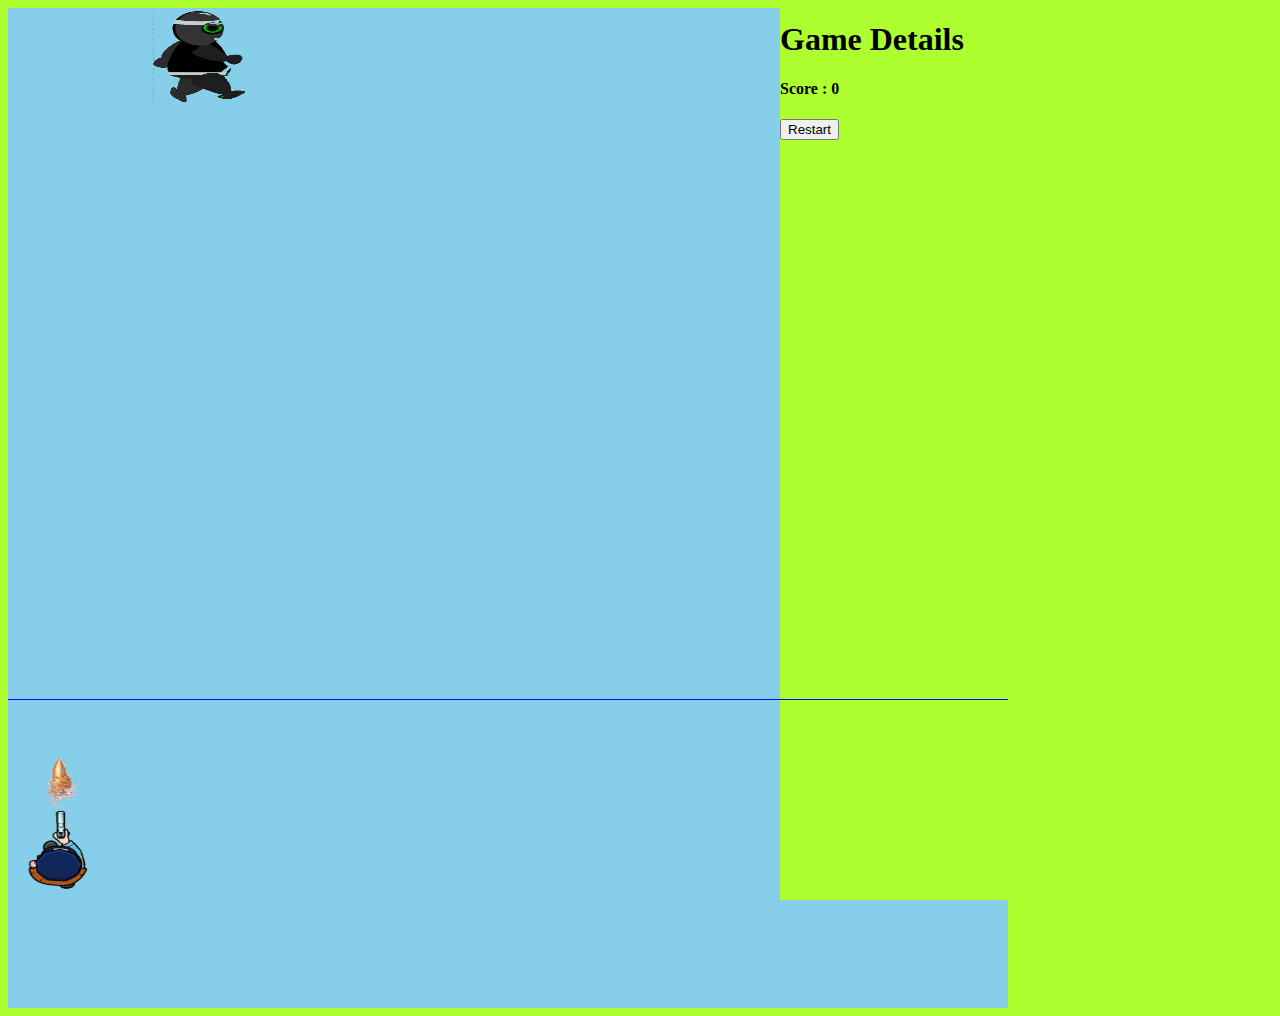
<file: index.html>
<!DOCTYPE html>
<html lang="en">
  <head>
    <meta charset="UTF-8" />
    <meta name="viewport" content="width=device-width, initial-scale=1.0" />
    <title>Document</title>
    <link rel="stylesheet" href="style.css" />
    <script src="https://ajax.googleapis.com/ajax/libs/jquery/3.6.4/jquery.min.js"></script>

    <script>
      $(document).ready(function () {
        let score = 0;

        let pageWidth = 900;
        let marginMove = 0.5;
        let totalMargin = 50;
        let totalMarginVertical = 0;
        let topMargin = 50;
        let losePoint = 10;
        let winPoint = 5;
        let currentColumn = 0;
        let theLeftMargin = 0;
        let isFired = false;
        let bullet = $("#bullet");
        let thief = $("#thief");
        let police = $("#police");
        let timeoutId1;
        let timeoutId2;

        $("#restart").click(restart);

        startGame();

        function restart() {
          location.reload();
        }
        function youLose() {
          $("#score").html("Game Over ");
          clearTimeout(timeoutId1);
          clearTimeout(timeoutId2);
        }
        function youWon() {
          $("#score").html("You Won the Game!");
          clearTimeout(timeoutId1);
          clearTimeout(timeoutId2);
        }

        function startGame() {
          marginMove = 1;
          totalMargin = 50;
          totalMarginVertical = 0;
          topMargin = 100;
          losePoint = 6;
          currentColumn = 0;
          theLeftMargin = 0;
          isFired = false;
          timeoutId1 = setInterval(function () {
            if (isFired) {
              let x = $(bullet).css("bottom");
              // let thiefXPosition=$("#thief").css("")
              let y = parseInt(x);

              let tPosition = $(thief).position();
              let bPosition = $(bullet).position();
              let pPosition = $(police).position();

              if (bPosition.top > 20) {
                $(bullet).css("bottom", y + 20 + "px");
              } else {
                //$(bullet).position("top", pPosition.top + 20 + "px");
                $(bullet).css("bottom", 92 + "px");
                $(bullet).css("left", 35 + "px");
                $(bullet).css("margin-left", $(police).css("margin-left"));
                isFired = false;
              }
              console.log(
                document.documentElement.clientHeight,
                bPosition.top,
                $("#thief").position().top,
                bPosition.left,
                parseInt($(thief).css("margin-left"))
              );
              if (
                Math.abs(bPosition.top - parseInt($(thief).css("margin-top"))) <
                  50 &&
                Math.abs(
                  parseInt($(bullet).css("margin-left")) -
                    parseInt($(thief).css("margin-left"))
                ) < 100
              ) {
                score++;
                if (score === winPoint) {
                  youWon();
                } else {
                  $("#score").html("Score : " + score);
                  isFired = false;

                  $(bullet).css("bottom", 92 + "px");
                  $(bullet).css("left", 35 + "px");
                  $(bullet).css("margin-left", $(police).css("margin-left"));
                }
              }
            }
          }, 50);

          timeoutId2 = setInterval(function () {
            for (let i = 0; i < 7; i++) {
              if (totalMargin >= pageWidth) {
                currentColumn++;
                marginMove *= -1;
                let theNewMargin = totalMargin + marginMove;
                totalMarginVertical += topMargin;
                if (currentColumn >= losePoint) {
                  youLose();
                }
                $(thief).css("margin-left", `${theNewMargin}px`);
                $(thief).css("margin-top", `${totalMarginVertical}px`);
                totalMargin += marginMove;
              } else if (totalMargin <= 0) {
                marginMove *= -1; // to bring the thief back to the opposite direction
                let theNewMargin = totalMargin + marginMove; //
                totalMarginVertical += topMargin; //to bring down the thief one step down vertically after finishing the permitted horizontal move
                $(thief).css("margin-left", `${theNewMargin}px`);
                $(thief).css("margin-top", `${totalMarginVertical}px`);

                currentColumn++;

                if (currentColumn >= losePoint) {
                  youLose();
                }
                totalMargin += marginMove;
              } else {
                let theNewMargin = totalMargin + marginMove;
                $("#thief").css("margin-left", `${theNewMargin}px`);
                totalMargin += marginMove;
              }
            }
          }, 50);

          return timeoutId1, timeoutId2;
        }

        $(document).on("mousemove", function (event) {
          // Coordinates relative to the document
          const mouseX = event.pageX;
          if (mouseX < pageWidth) {
            let police = $("#police").css("margin-left", mouseX + "px");

            if (!isFired) {
              $(bullet).css("margin-left", mouseX + "px");  //this code bring the bullet back to the police's gun
            }
          }
        });

          $(document).on("click", function (event) {
            if (event.pageX < pageWidth) {
              isFired = true;
            }
        });
      });
    </script>
  </head>
  <body>
    <div class="flex-container">
      <div class="score-container">
        <h1>Game Details</h1>
        <h4 id="score">Score : 0</h4>
        <button id="restart">Restart</button>
      </div>
      <div class="game-container">
        <img
          id="thief"
          src="./images/ninja.png"
          width="100px"
          ,
          height="100px"
          alt="armed_guy"
        />
        <br />
        <div class="container">
          <img
            src="./bullet-fire.png"
            style="position: absolute; bottom: 92px; left: 35px"
            id="bullet"
            alt=""
            width="50px"
            height="50px"
          />
          <div class="separator"></div>
          <img
            style="position: absolute; bottom: 0px"
            src="/images/police_shooting.png"
            alt=""
            id="police"
            width="100px"
            height="100px"
          />
        </div>
      </div>
    </div>
  </body>
</html>
</file>
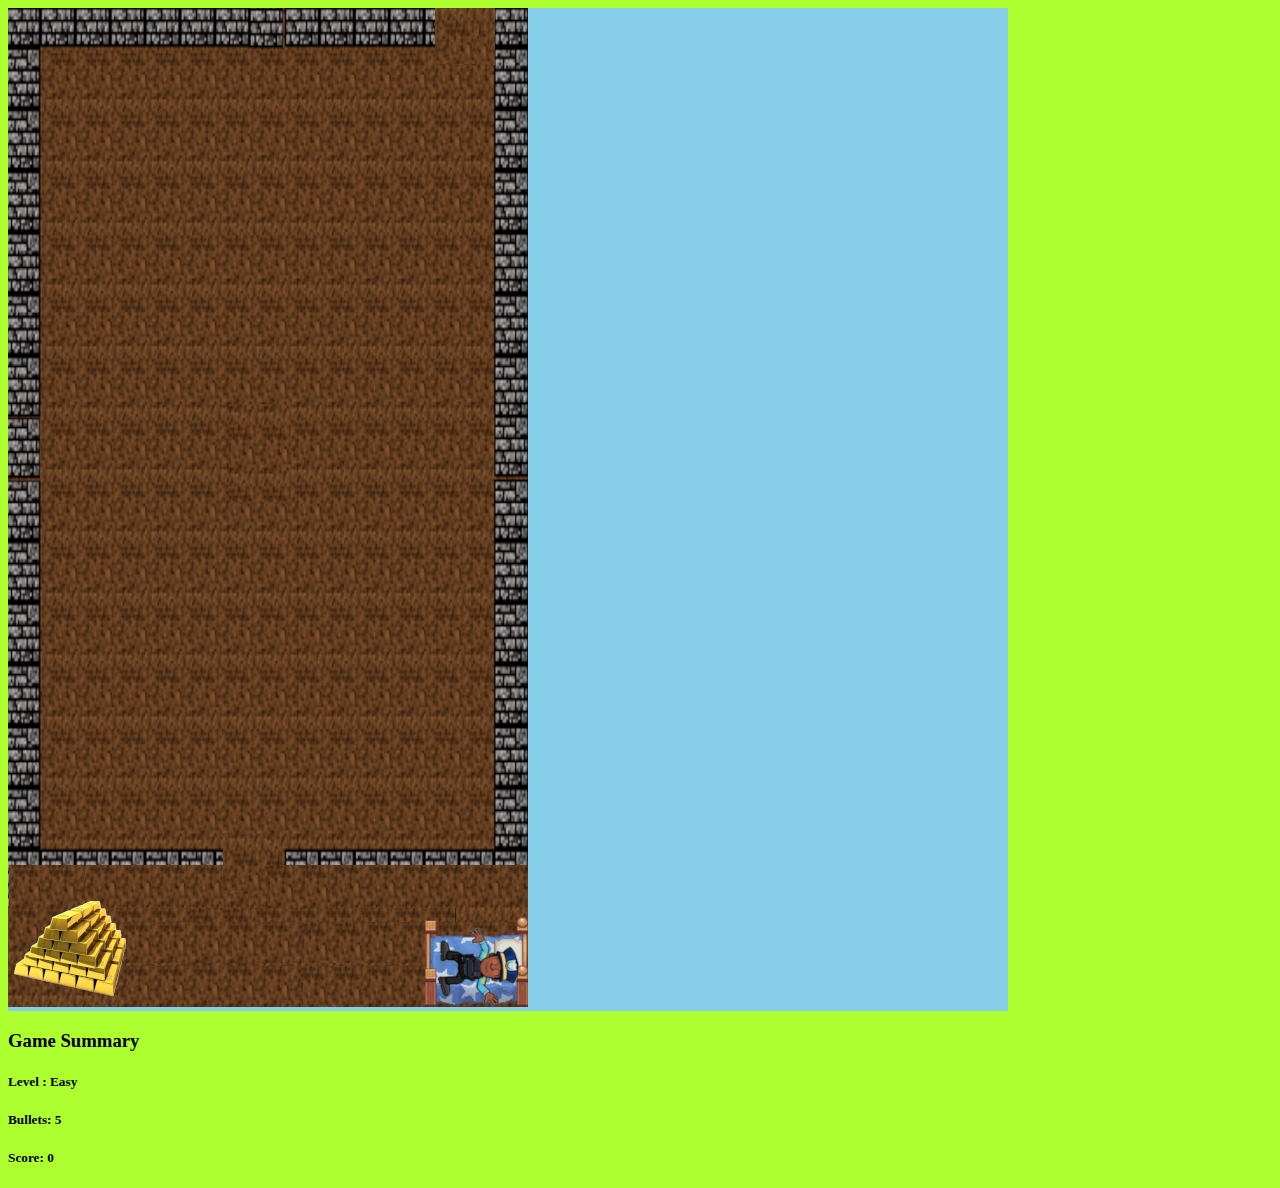
<file: index2.html>
<!DOCTYPE html>
<html lang="en">
  <head>
    <meta charset="UTF-8" />
    <meta name="viewport" content="width=device-width, initial-scale=1.0" />
    <title>Document</title>
    <link rel="stylesheet" href="style.css" />
    <script src="https://ajax.googleapis.com/ajax/libs/jquery/3.6.4/jquery.min.js"></script>

    <script>
      $(document).ready(function () {
        $("img").click(function () {
          $("img").attr("src", "images/room4.png");
        });
      });
    </script>
  </head>
  <body>
    <div class="flex-container">
      <div class="game-container">
        <img src="images/room3.png" alt="" />
      </div>
      <div class="game-description">
        <h3>Game Summary</h3>
        <h5>Level : Easy</h5>
        <h5>Bullets: 5</h5>
        <h5>Score: 0</h5>
      </div>
    </div>
  </body>
</html>
</file>
<file: style.css>
body {
  background-color: greenyellow;
}
.game-container {
  /* background-image: url("images/room2.png"); */
  /* background-size: contain; */
  background-color: skyblue;
  max-width: 1000px;
  min-height: 1000px;
}
.score-container {
  /* background-image: url("images/room2.png"); */
  /* background-size: contain; */
  position: absolute;
  width: 500px;
  right: 0px;
  top: 0px;
  background-color: greenyellow;
  height: 100%;

  float: right;
}
.container {
  display: flex;
  flex-direction: column;
}
.separator {
  height: 1px;
  width: 1000px;
  background-color: blue;
  position: absolute;
  bottom: 200px;
}
</file>
